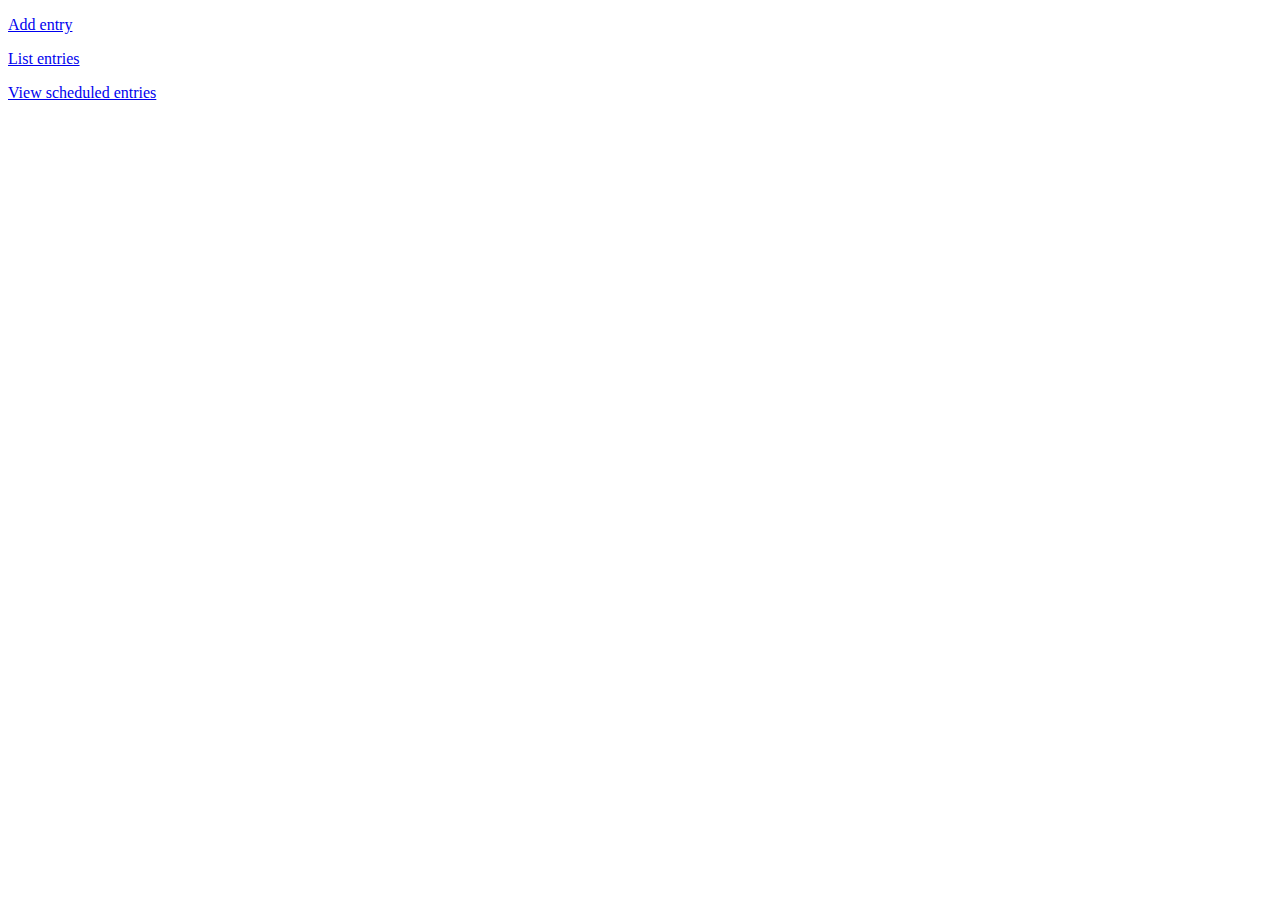
<file: src/main/resources/templates/index.html>
<!DOCTYPE html>
<html>

<div th:include="fragments/header">
<title>Main Page</title>

</div>

<body>



<div class="container">
    
     
    <p><a href="#" th:href="@{/add}">Add entry</a></p>
    <p><a href="#" th:href="@{/talk-list}">List entries</a></p>
    <p><a href="#" th:href="@{/schedule}">View scheduled entries</a></p>

</div>


</body>
</html>
</file>
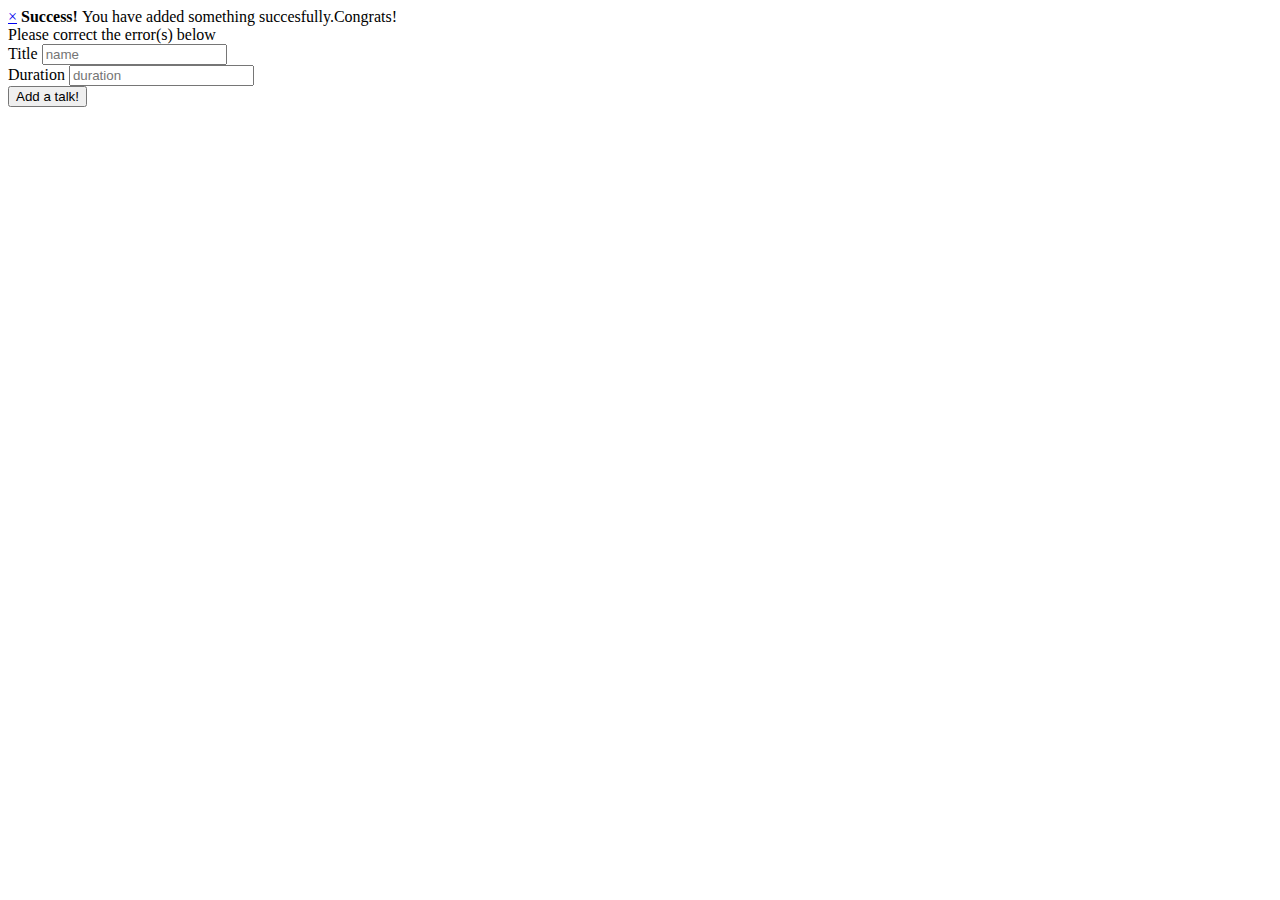
<file: src/main/resources/templates/add.html>
<!DOCTYPE html>
<html>


<div th:replace="fragments/header">
<title>Add entries here</title>
</div>




<body>

<div class="container">

        <div th:if="${param.success}">    
                  <div class="alert alert-success alert-dismissible">
               <a href="#" class="close" data-dismiss="alert" aria-label="close">&times;</a>
                <strong>Success! </strong>You have added something succesfully.Congrats!
                   </div>
                </div>
                    
                
    

        <form action="#" name="f" th:action="@{/add}" th:object="${talk}" method="post">
           
        <div th:if="${#fields.hasErrors('*')}">
                <div class="alert alert-danger"> 
         
                     Please correct the error(s) below 
                   </div> 
                      
                   
            </div>
        
              
                
                <div class="form-group">
    <label for="name">Title</label>
    
         <input th:errorclass="error" required placeholder="name" type="text" th:field="*{title}" class="form-control"  id="title" name="title"/>  
          <span  class="error-block" 
            th:if="${#fields.hasErrors('title')}" 
            th:errors="*{title}">
          </span>
  
  </div>
  
     <div class="form-group">
    <label for="password">Duration</label>
    
                <input th:classappend="${#fields.hasErrors('duration')} ? 'error' " required placeholder="duration" type="text" class="form-control" th:field="*{duration}" id="duration" name="duration"/>   
                <span class="error-block" 
            th:if="${#fields.hasErrors('duration')}" 
            th:errors="*{duration}">
          </span>
  
  </div>
                
                   
                <div class="form-actions">
                    <button type="submit" class="btn">Add a talk!</button>
                </div>
        </form>
    

</div>
</body>
</html>
</file>
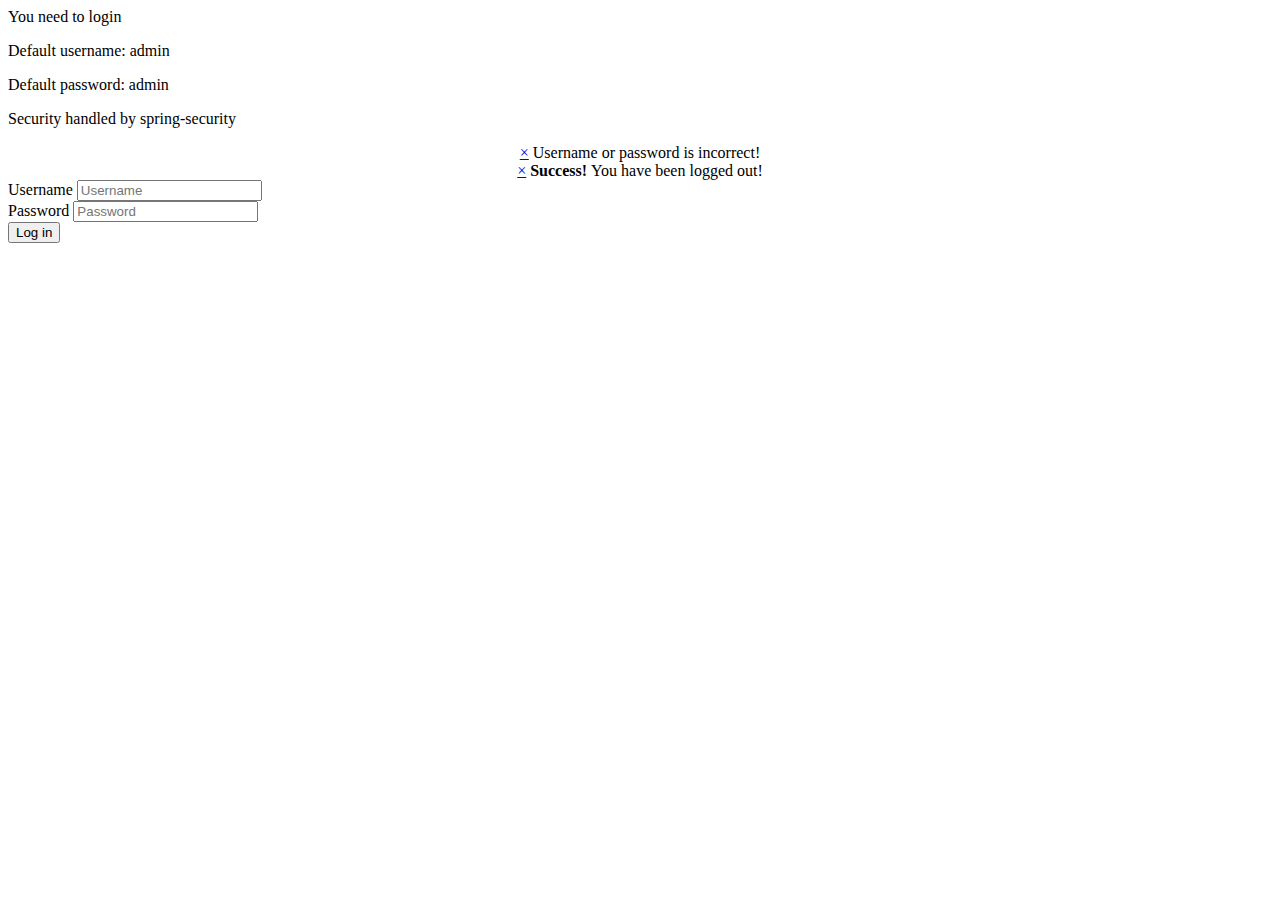
<file: src/main/resources/templates/login.html>
<html xmlns:th="http://www.thymeleaf.org">
  
  <body>
     <div th:replace="fragments/header"></div>
     <div class="container">
     
     
        <form name="f" th:action="@{/login}" method="post">   
        
        
              <div class="alert alert-info" role="alert">
                  <p>You need to login</p>
                  <p>Default username: admin</p>
                  <p>Default password: admin</p>
                  <p>Security handled by spring-security</p>
              </div>            
            
                
                <div th:if="${param.error}">    
                    
                    <div class="alert alert-danger alert-dismissible"  style="text-align:center">
               <a href="#" class="close" data-dismiss="alert" aria-label="close">&times;</a>
                      Username or password is incorrect!
                   </div>
                    
                </div>
                <div th:if="${param.logout}"> 
                    
                   <div class="alert alert-success alert-dismissible"  style="text-align:center">
               <a href="#" class="close" data-dismiss="alert" aria-label="close">&times;</a>
                <strong>Success! </strong>You have been logged out!
                   </div>
                </div>
                
                <div class="form-group">
    <label for="username">Username</label>
                <input required placeholder="Username" type="text" class="form-control" id="username" name="username"/>  
  </div>
  
     <div class="form-group">
    <label for="password">Password</label>
                <input required placeholder="Password" type="password" class="form-control" id="password" name="password"/>   
  </div>
                
                   
                <div class="form-actions">
                    <button type="submit" class="btn">Log in</button>
                </div>
            
        </form>
   </div>
  </body>
</html>
</file>
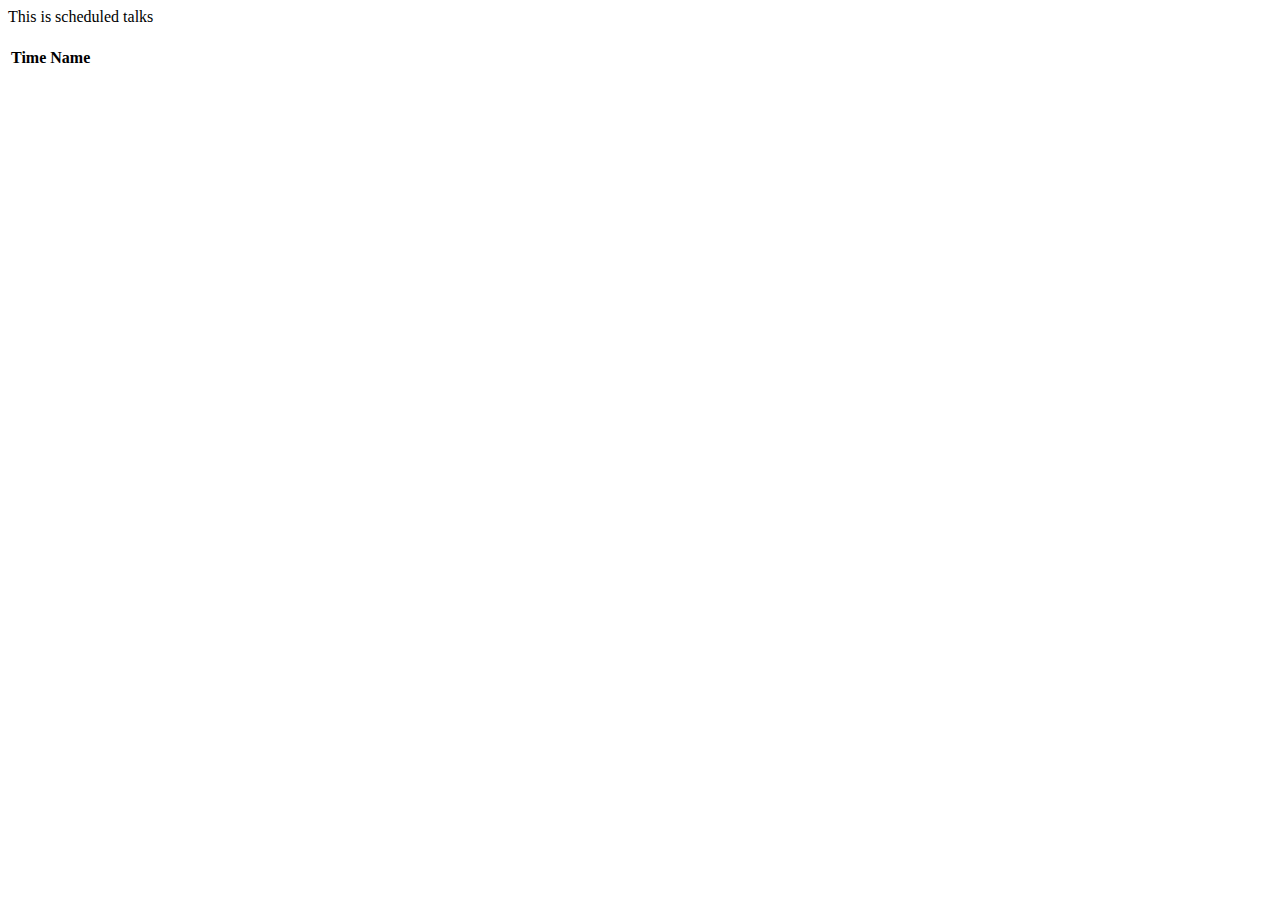
<file: src/main/resources/templates/schedule.html>
<!DOCTYPE html>
<html>


<div th:replace="fragments/header">
<title>Talks Schedule</title>
</div>




<body>

<div class="container">
<div class="alert alert-info">
   This is scheduled talks
</div>



            
 <div class="border" th:each="track : ${schedule}">
<!--   <p th:text="${track.getCombinedMap()}"></p> -->
  
  
  <table class="table table-striped">
  <h2 th:text="${track.name}"></h2>
    <thead>
      <tr>
        <th>Time</th>
        <th>Name</th>
       </tr>
    </thead>
    <tbody>
      
      <tr th:each="talk : ${track.getCombinedMap()}">
    <td th:text="${talk.key}"></td>
<!--     <td th:text="${talk.value.title}"></td> -->
    <td><a th:text="${talk.value.title}" th:href="@{'/talk-list/'+${talk.value.id}}"></a></td>
</tr>
    
  
    
</tr>
    
    
     
</tr>
      
      
    </tbody>
  </table>
  
  
  
  
  
</div>




</div>

</body>
</html>
</file>
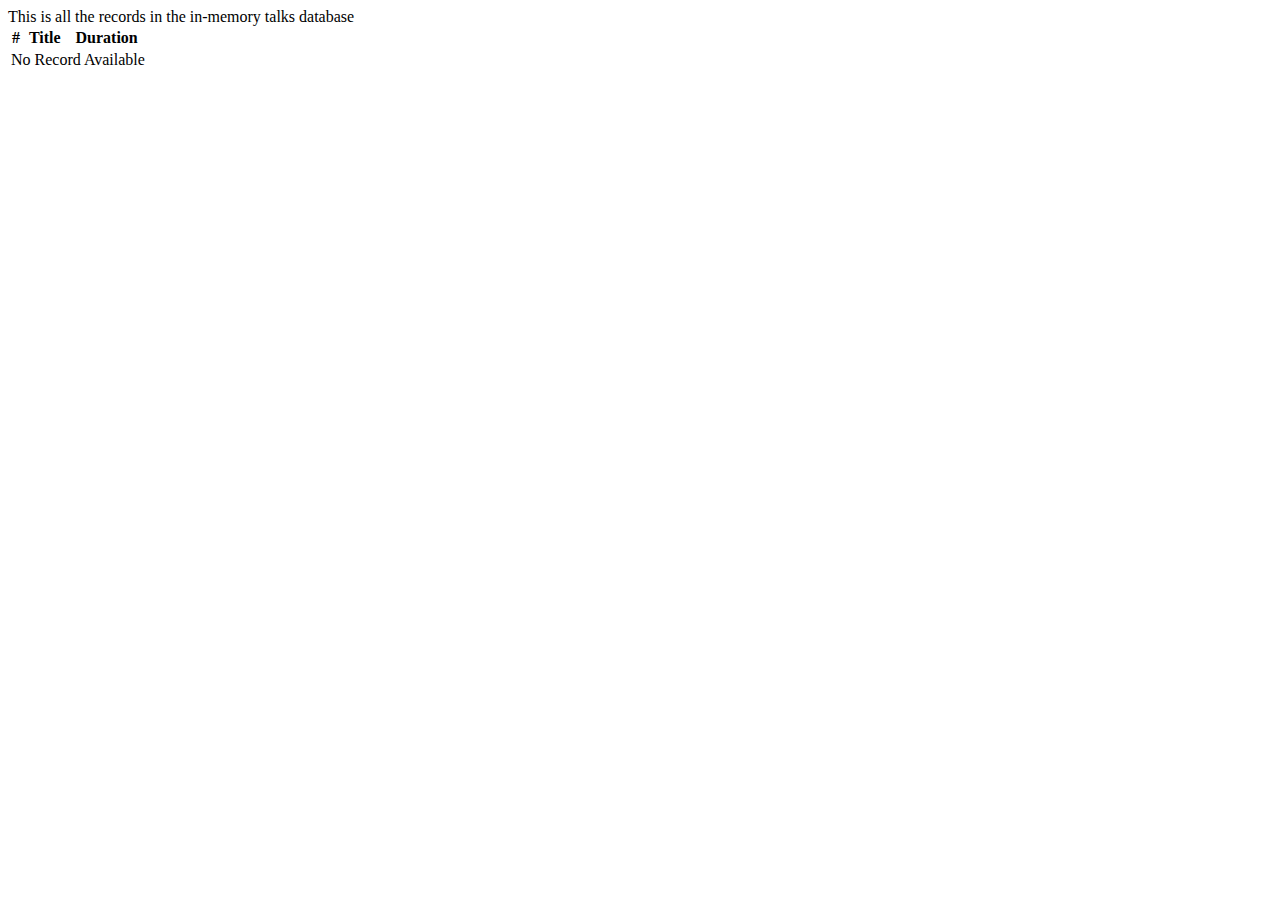
<file: src/main/resources/templates/talk-list.html>
<!DOCTYPE html>
<html>

<div th:replace="fragments/header">
<title>List entries here</title>

</div>


<body>


<div class="container">
   
         <div class="alert alert-info">
   This is all the records in the in-memory talks database
</div>
         
         
         <table class="table table-striped">
    <thead>
      <tr>
        <th scope="col">#</th>
        <th scope="col">Title</th>
        <th scope="col">Duration</th>
       </tr>
    </thead>
    <tbody>
      
      <tr th:if="${talks.empty}">
            <td colspan="3" style="text-align:center"> No Record Available </td>
        </tr>
      
      <tr th:each="talk:${talks}">
    <td th:text="${talk.id}" />
     <td><a th:text="${talk.title}" th:href="@{'/talk-list/'+${talk.id}}"></a></td>
     <td th:text="${talk.duration}" />
</tr>
      
      
    </tbody>
  </table>
    

</div>

</body>
</html>
</file>
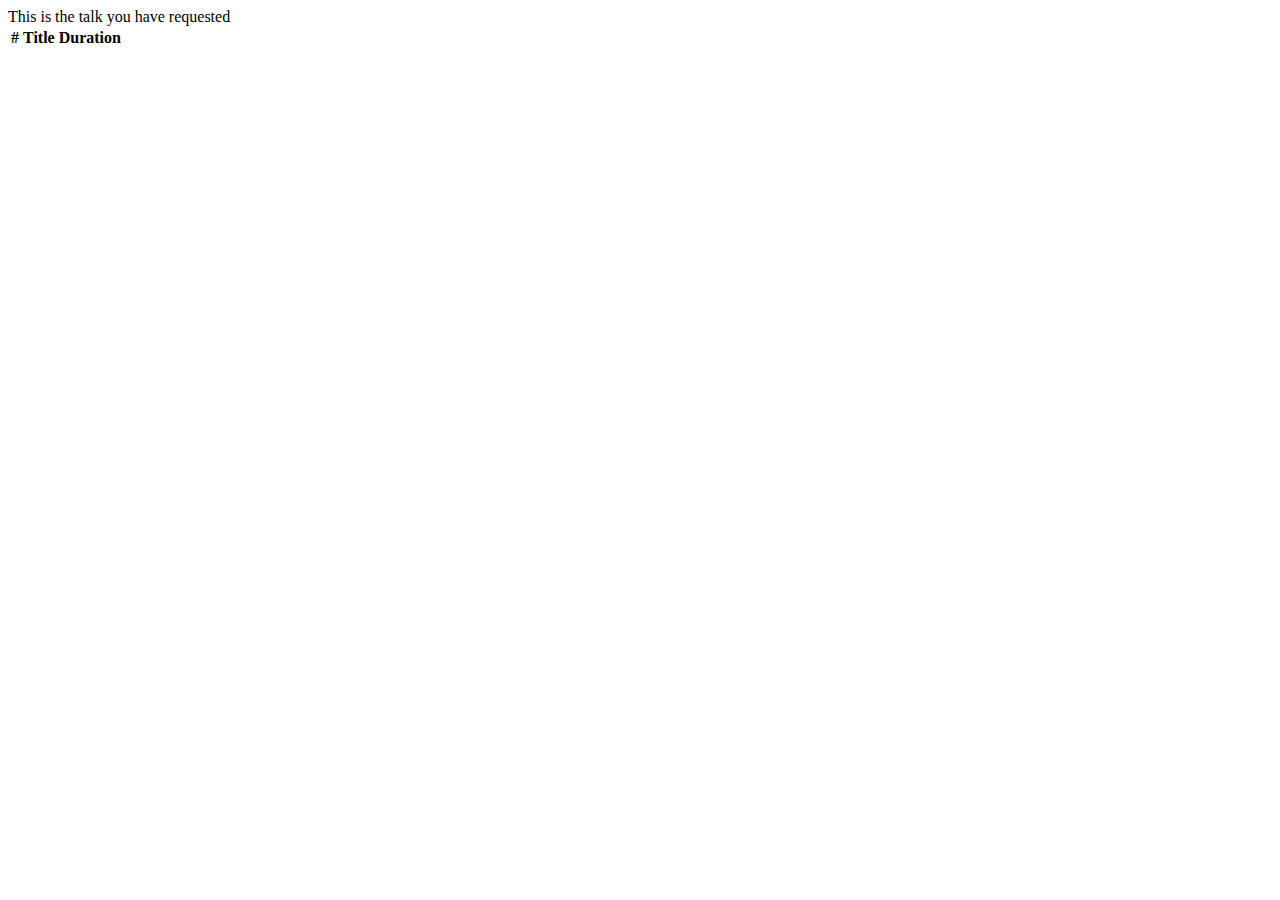
<file: src/main/resources/templates/talk.html>
<!DOCTYPE html>
<html>

<div th:replace="fragments/header">
<title>Specific Entry</title>

</div>


<body>


<div class="container">
   
         <div class="alert alert-info">
   This is the talk you have requested
</div>
         
         
         <table class="table table-striped">
    <thead>
      <tr>
        <th scope="col">#</th>
        <th scope="col">Title</th>
        <th scope="col">Duration</th>
       </tr>
    </thead>
    <tbody>
      
      <tr>
    <td th:text="${talk.id}" />
    <td th:text="${talk.title}" />
     <td th:text="${talk.duration}" />
</tr>
      
      
    </tbody>
  </table>
    

</div>

</body>
</html>
</file>
